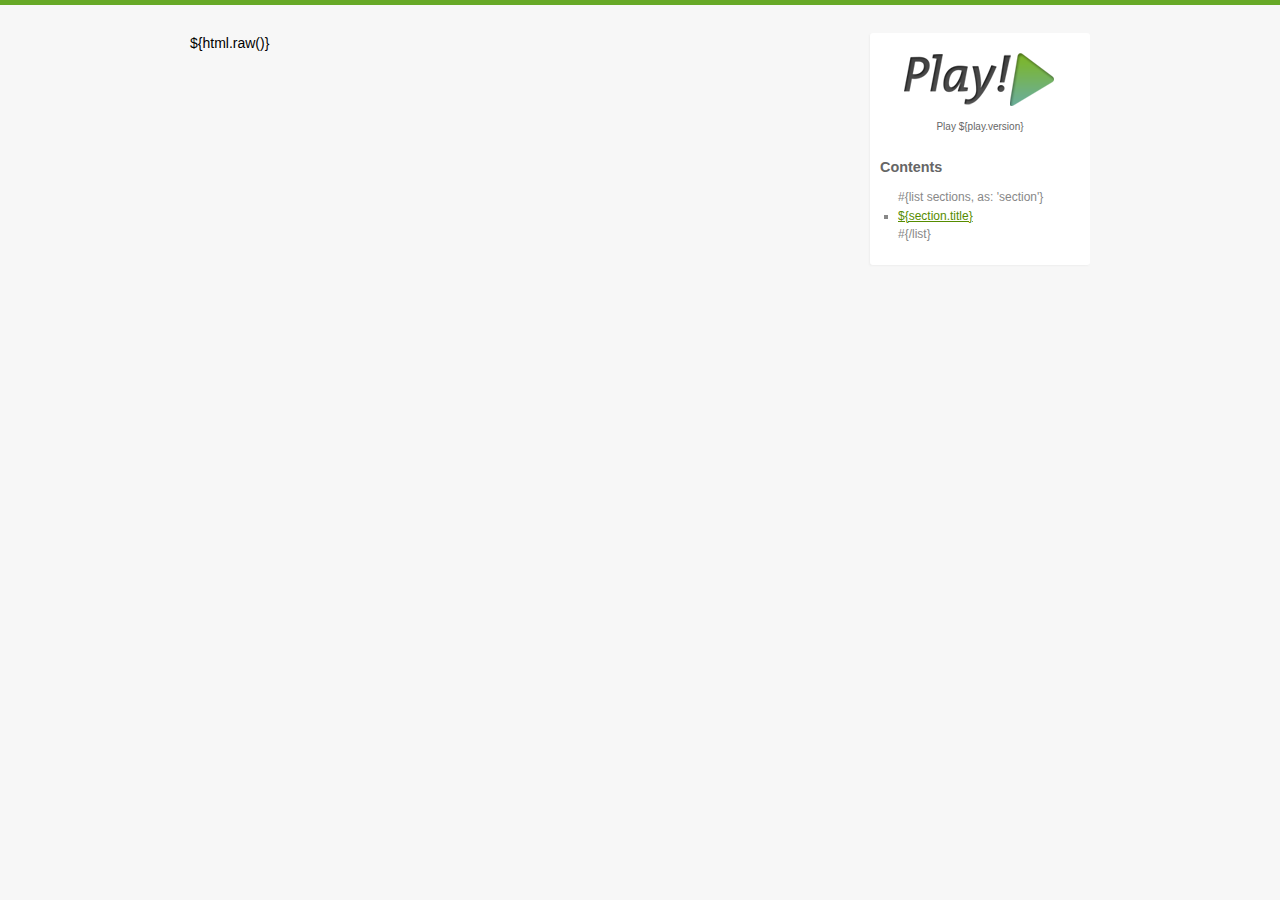
<file: documentation/template.html>
<!DOCTYPE html>
<html>
    <head>
        <title>${title}</title>
        <link rel="stylesheet" href='files/manual.css' type="text/css" media="screen">
        <link rel="stylesheet" href='files/wiki.css' type="text/css" media="screen">
    </head>
    <body>
        <div class="wrapper">

            <div id="docSidebar">

                <div id="logo">
                    <img src='images/logo.png'>
                    <h2 id="version">Play ${play.version}</h2>
                </div>

                <h2>Contents</h2>
                <div id="toc">
					<ul>
						#{list sections, as: 'section'}
                        <li><a href="${section.href}">${section.title}</a></li>
						#{/list}
					</ul>
				</div>
            </div>

            <div id="pageContent">

                <div class="wikistyle">${html.raw()}</div>

            </div>

        </div>
    </body>
</html>
</file>
<file: documentation/files/manual.css>
html {
    overflow-y: scroll;
}

html, body {
    background: #F7F7F7;
    font-family: 'Lucida Grande', Helvetica, Arial, sans-serif;
    font-size: 14px;
    line-height: 1.5em !important;
}

html {
    border-top: 5px solid #67A927;    
}

a {
    color: #000;
}

.wrapper {
    padding: 20px 0;
    width: 900px;
    margin: auto;
    position: relative; 
}

.wrapped {
    width: 650px;
}

/** Manual **/

#logo {
    margin-top: 10px;
    text-align: center;
}

#logo #version {
    font-size: 10px;
    margin-top: 0;
    font-weight: normal;
}

#pageContent {
    width: 650px;
}

#docSidebar {
    width: 200px;
    position: absolute;
    right: 0;
    background: #fff;
    padding: 10px;
}

#docSidebar {
    font-size: 12px;
    overflow: hidden;
    -webkit-box-shadow: #eee -1px 1px 2px;
    -moz-box-shadow: #eee -1px 1px 2px;
    -webkit-border-radius: 3px;
    -moz-border-radius: 3px;
    border-radius: 3px;
}

#docSidebar h2 {
    font-weight: bold;
    color: #666;
    font-size: 120%;
    margin-bottom: 5px;
    margin-top: 20px;
}

#docSidebar p {
    margin: 1em 0;
}

#docSidebar h2:first-child {
    margin-top: 0;
}

#docSidebar ul, #docSidebar ol {
    list-style: square;
    color: #888;
    line-height: 1.3em;
}
#docSidebar ol {
    padding-left: 2.4em;
}
#docSidebar ul {
    padding-left: 1.5em;
}

#docSidebar li {
    padding: 3px 0;
}

#docSidebar ol {
    list-style-type: decimal;
}

#docSidebar ul .selected {
    font-weight: bold !important;
}

#docSidebar a {
    color: #568C00;
}

#docSidebar ol.keywords {
    list-style-type: none;
    padding-left: 0;
}

#docSidebar ol ol {
    list-style-type: square;
    margin-top: 0.5em;
    padding-left: 1.5em;
}

.index ol {
    list-style: none !important;
    margin: 0 !important;
    padding: 0 !important;
}

.index ol {
    overflow: auto;
}

.index ol li {
    display: block;
    float: left;
}

.index ol li a {
    display: block;
    border: 1px solid #ddd;
    width: 130px;
    margin: 5px;
    padding: 1px 4px;
    white-space: nowrap;
    overflow: hidden;
    text-overflow: ellipsis;
    background: #fff;
    -webkit-box-shadow: #EEE -1px 1px 2px;
    -moz-box-shadow: #EEE -1px 1px 2px;
    -webkit-border-radius: 3px;
    -moz-border-radius: 3px;
    border-radius: 3px;
}
</file>
<file: documentation/files/wiki.css>
.wikistyle h1,.wikistyle h2,.wikistyle h3,.wikistyle h4,.wikistyle h5,.wikistyle h6{border:0!important;text-shadow: #fff 1px 1px 0px;}
.wikistyle h1{font-size:170%!important;border-top:4px solid #aaa!important;padding-top:.5em!important;margin-top:1.5em!important;}
.wikistyle h1:first-child{margin-top:0!important;padding-top:.25em!important;border-top:none!important;}
.wikistyle h2{font-size:150%!important;margin-top:1.5em!important;border-top:4px solid #e0e0e0!important;padding-top:.5em!important;}
.wikistyle h3{margin-top:1em!important;}
.wikistyle p{margin:1em 0!important;line-height:1.5em!important;}
.wikistyle ul{margin:1em 0 1em 2em!important; list-style: square; line-height: 24px;}
.wikistyle ol{margin:1em 0 1em 2em!important; list-style-position: outside; list-style-type: decimal; line-height: 24px;}
.wikistyle ul ul,.wikistyle ul ol,.wikistyle ol ol,.wikistyle ol ul{margin-top:0!important;margin-bottom:0!important;}
.wikistyle blockquote{margin:1em 0 2em 0!important;border-left:5px solid #ddd!important;padding-left:.6em!important;color:#666!important;}
.wikistyle dt{font-weight:bold!important;margin-left:1em!important;}
.wikistyle dd{margin-left:2em!important;margin-bottom:1em!important;}
.wikistyle table{margin:1em 0!important;width:650px;}
.wikistyle table th{border-bottom:1px solid #bbb!important;padding:.2em 1em!important;}
.wikistyle table td{border-bottom:1px solid #ddd!important;padding:.2em 1em!important;}
.wikistyle table td:first-child{padding-left:0!important;}
.wikistyle table td:last-child{padding-right:0!important;}
.wikistyle pre{margin:1em 0 2em 0!important;font-size:90%!important;background-color:#f8f8ff!important;border-left:4px solid #e0e0e0!important;padding:.5em!important;line-height:1.5em!important;color:#444!important;overflow:auto!important;}
.wikistyle code{font-family:Consolas,"Andale Mono",monospace;font-size:90%;color:#444;background-color:#f8f8ff;border:1px solid #e0e0e0;padding:0 0.2em!important;}
.wikistyle pre code{display:block;padding:0!important;padding-left:10px!important;font-size:100%!important;border:none!important;}
.wikistyle pre.console{margin:1em 0!important;font-size:90%!important;background-color:black!important;padding:.5em!important;line-height:1.5em!important;color:white!important;}
.wikistyle pre.console code{padding:0!important;font-size:100%!important;background-color:black!important;border:none!important;color:white!important;}
.wikistyle pre.console span{color:#888!important;}
.wikistyle pre.console span.command{color:yellow!important;}
.wikistyle h1:after, .wikistyle h2:after, .wikistyle h3:after {content: '';}
.wikistyle a{color: #444;}
.wikistyle hr{height: 1px; border: none; background: #e0e0e0; margin: 30px 0;}
.wikistyle img {max-width: 642px; border:4px solid #e0e0e0!important;}
.wikistyle p.note {background:#FFF9D8!important; padding: 10px!important;color:#333!important;border-left:6px solid #F3E378!important;}
</file>
